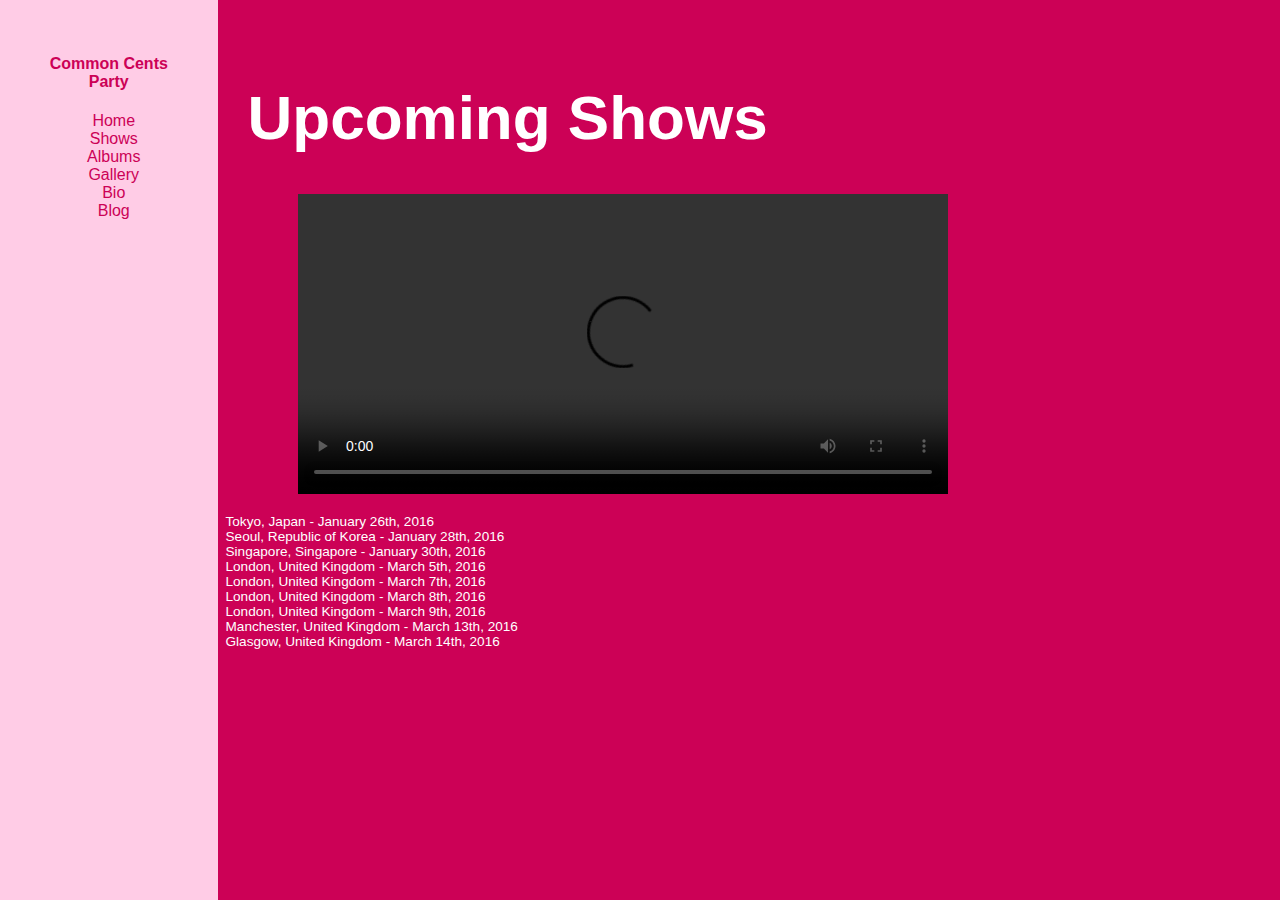
<file: shows.html>
<!DOCTYPE html>
<html>
  <head>
    <title>Common Cents Party</title>
    <link rel="stylesheet" type="text/css" href="style.css"/>
  </head>
  <body style="background-color: #FFCCE6">
    <div class="container">
      <div class="nav">
        <h4>Common Cents Party</h4>
        <ul>
          <li>Home</li>
          <li>Shows</li>
          <li>Albums</li>
          <li>Gallery</li>
          <li>Bio</li>
          <li>Blog</li>
        </ul>
      </div>
      <div class="main">
        <h1>Upcoming Shows</h1>
        <video  height='300px' width='650px' controls>
          <source src=" https://s3.amazonaws.com/codecademy-content/projects/make-a-website/lesson-1/liveshow.mp4" type='video/mp4'>
        </video>

        <ul> 
            
          <li>
            Tokyo, Japan - January 26th, 2016
          </li>
          <li>
            Seoul, Republic of Korea - January 28th, 2016
          </li>
          <li>
            Singapore, Singapore - January 30th, 2016
          </li>
          <li>
            London, United Kingdom - March 5th, 2016
          </li>
          <li>
            London, United Kingdom - March 7th, 2016
          </li>
          <li>
            London, United Kingdom - March 8th, 2016
          </li>
          <li>
            London, United Kingdom - March 9th, 2016
          </li>
          <li>
            Manchester, United Kingdom - March 13th, 2016
          </li>
          <li>
            Glasgow, United Kingdom - March 14th, 2016
          </li>
               
        </ul>
      </div>
    </div>
  </body>
</html>
</file>
<file: style.css>
html, body {
  height: 100%;
  margin: 0;
  font-family: Arial;
  color: #ffffff;
}

h1 {
  font-size: 62px;
}

p, a {
  font-size: 0.75rem;
}

img {
  padding-left: 30px;
  height: 350px;
  width: 550px;
}


.container {
  min-height: 100%;
  display: flex;

}

.nav {
  width: 15%;
  min-width: 140px;
  color: #CC0156;
  padding-top: 55px;
  padding-right: 30px;
  text-align: center;
}

.nav h4 {
  -webkit-margin-before: 0;
  margin-left: 30px;
}

ul {
  list-style: none;
}

.main ul {
  padding-left: 8px;
}

.main li {
  font-size: 0.85rem;
}

.main {
  width: 85%;
  min-height: 750px;
  min-width: 600px;
  background-color: #CC0156;
}

.main h1 {
  
  padding-top: 40px;
  padding-left: 30px;
    color: inherit;
}

.main video {
  padding-left: 80px;
}

.main p {
  padding-left: 30px;
  width: 55%;
  min-width: 550px;
}

.main a {
  color: inherit;
  padding-left: 30px;
  text-decoration: none;
}

.main a:hover {
  text-decoration: underline;
}
</file>
